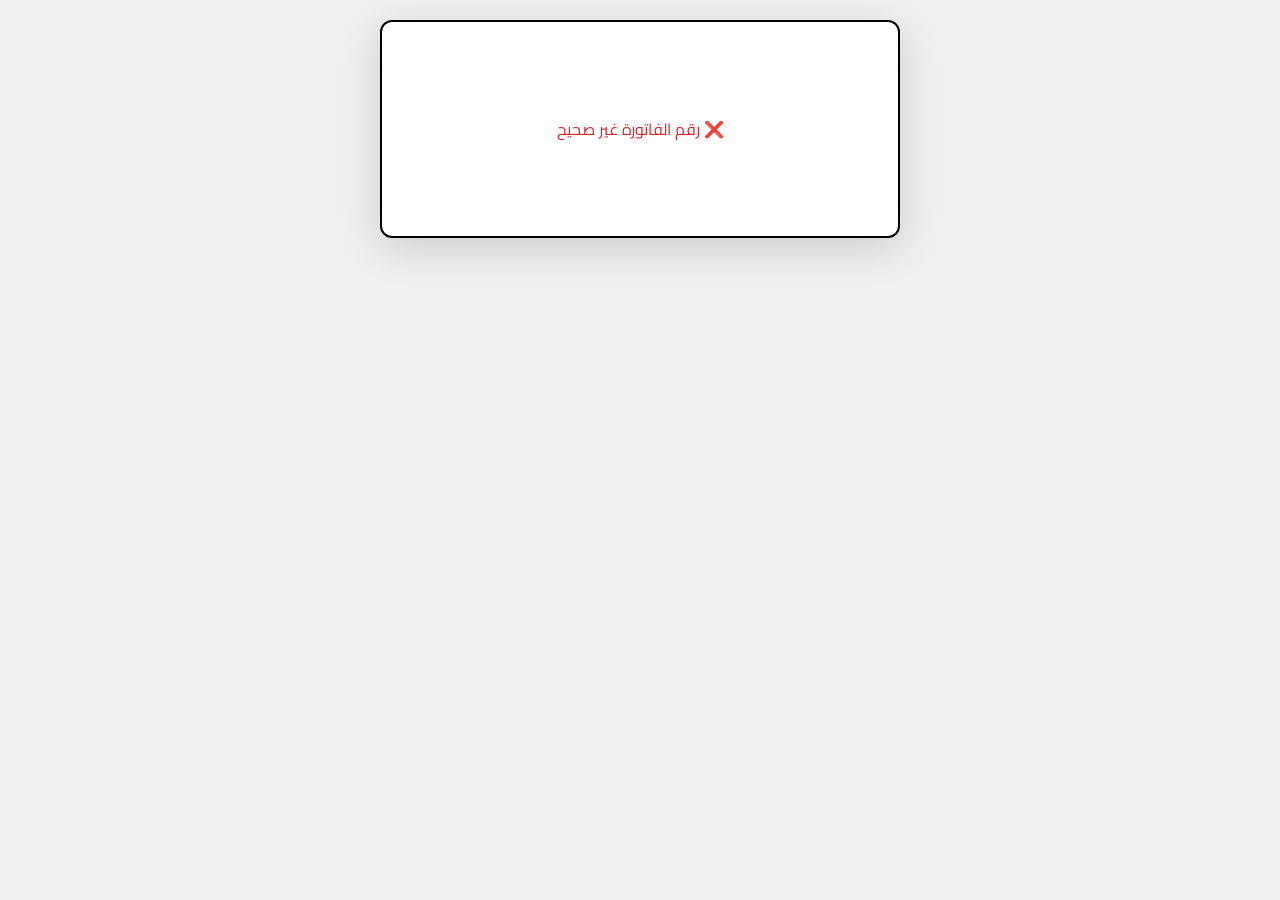
<file: invoice.html>
<!DOCTYPE html>
<html lang="ar" dir="rtl">
<head>
<meta charset="UTF-8">
<title>فاتورة</title>
<link href="https://fonts.googleapis.com/css2?family=Cairo:wght@400;600;700;900&display=swap" rel="stylesheet">
<style>
  * { margin: 0; padding: 0; box-sizing: border-box; }
  body {
    font-family: 'Cairo', sans-serif;
    background: #f0f0f0;
    padding: 20px;
    min-height: 100vh;
  }

  .invoice {
    max-width: 520px;
    margin: 0 auto;
    background: white;
    color: #000;
    padding: 32px;
    border-radius: 12px;
    border: 2px solid #000;
    box-shadow: 0 10px 40px rgba(0,0,0,.15);
  }

  .inv-header {
    text-align: center;
    padding-bottom: 20px;
    border-bottom: 2px dashed #000;
    margin-bottom: 20px;
  }
  .inv-header h1 { font-size: 26px; font-weight: 900; }
  .inv-header p { font-size: 13px; color: #666; margin-top: 4px; }

  .inv-info {
    display: grid;
    grid-template-columns: 1fr 1fr;
    gap: 8px;
    font-size: 13px;
    padding: 12px 16px;
    background: #f5f5f5;
    border-radius: 8px;
    margin-bottom: 20px;
  }
  .inv-info div { display: flex; justify-content: space-between; }
  .inv-info strong { font-weight: 900; }

  .inv-items { width: 100%; border-collapse: collapse; margin-bottom: 20px; }
  .inv-items th, .inv-items td {
    padding: 10px 6px;
    font-size: 13px;
    border-bottom: 1px solid #e5e5e5;
    text-align: right;
  }
  .inv-items th {
    background: #f5f5f5;
    font-weight: 900;
    font-size: 12px;
    border-bottom: 2px solid #000;
  }
  .inv-items th:last-child, .inv-items td:last-child { text-align: left; }
  .inv-items th:nth-child(2), .inv-items td:nth-child(2) { text-align: center; }

  .inv-total {
    display: flex;
    justify-content: space-between;
    align-items: center;
    padding: 16px 20px;
    background: #000;
    color: white;
    border-radius: 8px;
    font-size: 18px;
    font-weight: 900;
    margin-bottom: 24px;
  }

  .inv-note {
    background: #fffbe6;
    border-right: 3px solid #fbbf24;
    padding: 10px 14px;
    border-radius: 6px;
    font-size: 12px;
    color: #92400e;
    margin-bottom: 20px;
  }

  .inv-footer {
    text-align: center;
    padding-top: 20px;
    border-top: 2px dashed #000;
    font-size: 13px;
    line-height: 1.8;
    color: #333;
  }
  .inv-footer strong { font-size: 15px; color: #000; }

  .inv-actions {
    text-align: center;
    margin-top: 24px;
    display: flex;
    gap: 10px;
    justify-content: center;
  }
  .inv-actions button {
    padding: 12px 28px;
    border: none;
    border-radius: 10px;
    font-family: inherit;
    font-size: 15px;
    font-weight: 700;
    cursor: pointer;
    transition: opacity .2s;
  }
  .inv-actions button:hover { opacity: .85; }
  .btn-print { background: #FF6B35; color: white; }
  .btn-close { background: #ddd; color: #000; }

  .loading, .error {
    text-align: center;
    padding: 60px 20px;
    font-size: 16px;
    color: #666;
  }
  .error { color: #dc2626; }

  @media print {
    @page { size: A5; margin: 6mm; }
    body { background: white; padding: 0; }
    .invoice { box-shadow: none; margin: 0; border-width: 1px; max-width: 100%; }
    .inv-actions { display: none; }
  }
</style>
</head>
<body>

<div class="invoice" id="invoice">
  <div class="loading">⏳ جاري تحميل الفاتورة...</div>
</div>

<script>
const params = new URLSearchParams(location.search);
const orderId = params.get('id');

if (!orderId || isNaN(orderId)) {
  document.getElementById('invoice').innerHTML =
    '<div class="error">❌ رقم الفاتورة غير صحيح</div>';
} else {
  loadInvoice(orderId);
}

async function loadInvoice(id) {
  try {
    const res = await fetch(`/api/orders/${id}/invoice`);
    if (!res.ok) throw new Error();
    const o = await res.json();
    render(o);
  } catch {
    document.getElementById('invoice').innerHTML =
      '<div class="error">❌ الفاتورة غير موجودة أو حدث خطأ</div>';
  }
}

function render(o) {
  const d = new Date(o.paidAt || o.createdAt);
  const dateStr = d.toLocaleString('ar-EG', {
    year: 'numeric', month: '2-digit', day: '2-digit',
    hour: '2-digit', minute: '2-digit'
  });
  const invNum = '#' + String(o.id).padStart(6, '0');

  const rows = o.items.map(i => `
    <tr>
      <td>${escapeHtml(i.itemName)}</td>
      <td>${i.quantity}</td>
      <td>${i.unitPrice} ج.م</td>
      <td>${i.subtotal} ج.م</td>
    </tr>
  `).join('');

  document.getElementById('invoice').innerHTML = `
    <div class="inv-header">
      <h1>🌳 حديقة الألعاب</h1>
      <p>فاتورة ضريبية مبسطة</p>
    </div>

    <div class="inv-info">
      <div><span>طاولة:</span><strong>${o.tableNumber}</strong></div>
      <div><span>فاتورة:</span><strong>${invNum}</strong></div>
      <div style="grid-column:1/-1"><span>التاريخ:</span><strong>${dateStr}</strong></div>
    </div>

    ${o.customerNote ? `<div class="inv-note">📝 ${escapeHtml(o.customerNote)}</div>` : ''}

    <table class="inv-items">
      <thead>
        <tr>
          <th>الصنف</th>
          <th>الكمية</th>
          <th>السعر</th>
          <th>المجموع</th>
        </tr>
      </thead>
      <tbody>${rows}</tbody>
    </table>

    <div class="inv-total">
      <span>الإجمالي</span>
      <strong>${o.totalAmount} ج.م</strong>
    </div>

    <div class="inv-footer">
      <strong>شكراً لزيارتكم 🌳</strong>
      <p>نتشرف بزيارتكم مرة أخرى</p>
      <p style="font-size:11px;margin-top:8px;color:#999">
        الدفع: نقدي عند الكاشير
      </p>
    </div>

    <div class="inv-actions">
      <button class="btn-print" onclick="window.print()">🖨️ طباعة</button>
      <button class="btn-close" onclick="window.close()">إغلاق</button>
    </div>
  `;
}

function escapeHtml(s) {
  return String(s).replace(/[&<>"']/g, c => ({
    '&': '&amp;', '<': '&lt;', '>': '&gt;', '"': '&quot;', "'": '&#39;'
  })[c]);
}
</script>

</body>
</html>
</file>
